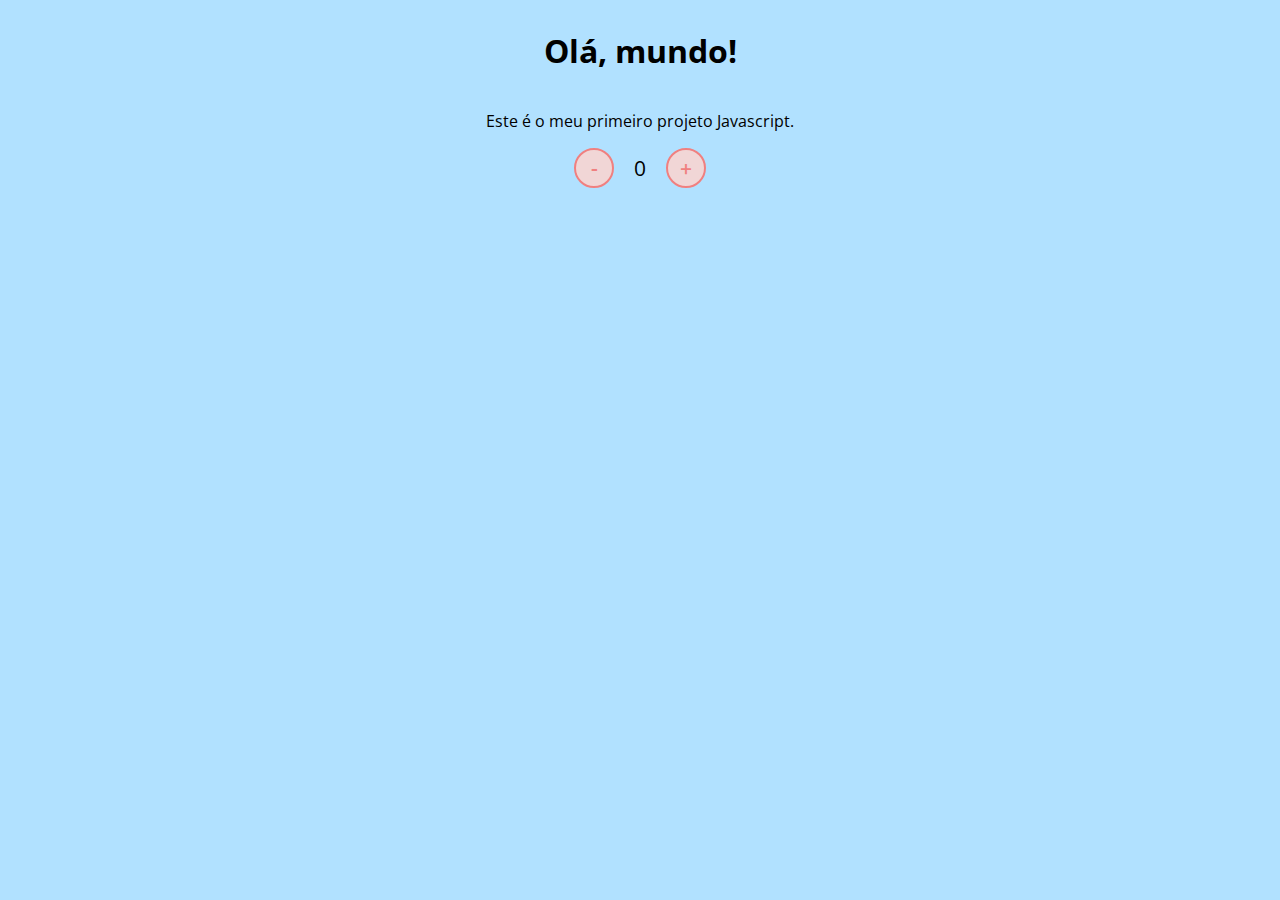
<file: Contador/index.html>
<!DOCTYPE html>
<html lang="en">
<head>
    <meta charset="UTF-8">
    <meta name="viewport" content="width=device-width, initial-scale=1.0">
    <link rel="stylesheet" href="assets/styles.css" />
    <title>Contador</title>
</head>
<body>
    <h1>Olá, mundo!</h1>
    <p>Este é o meu primeiro projeto Javascript.</p>
    <div id="counter">
        <button name="subtrair" onclick="decrement()">-</button>
        <span id="currentNumber">0</span>
        <button name="adicionar" onclick="increment()">+</button>
    </div>
    <script src="assets/scripts.js"></script>
</body>
</html>
</file>
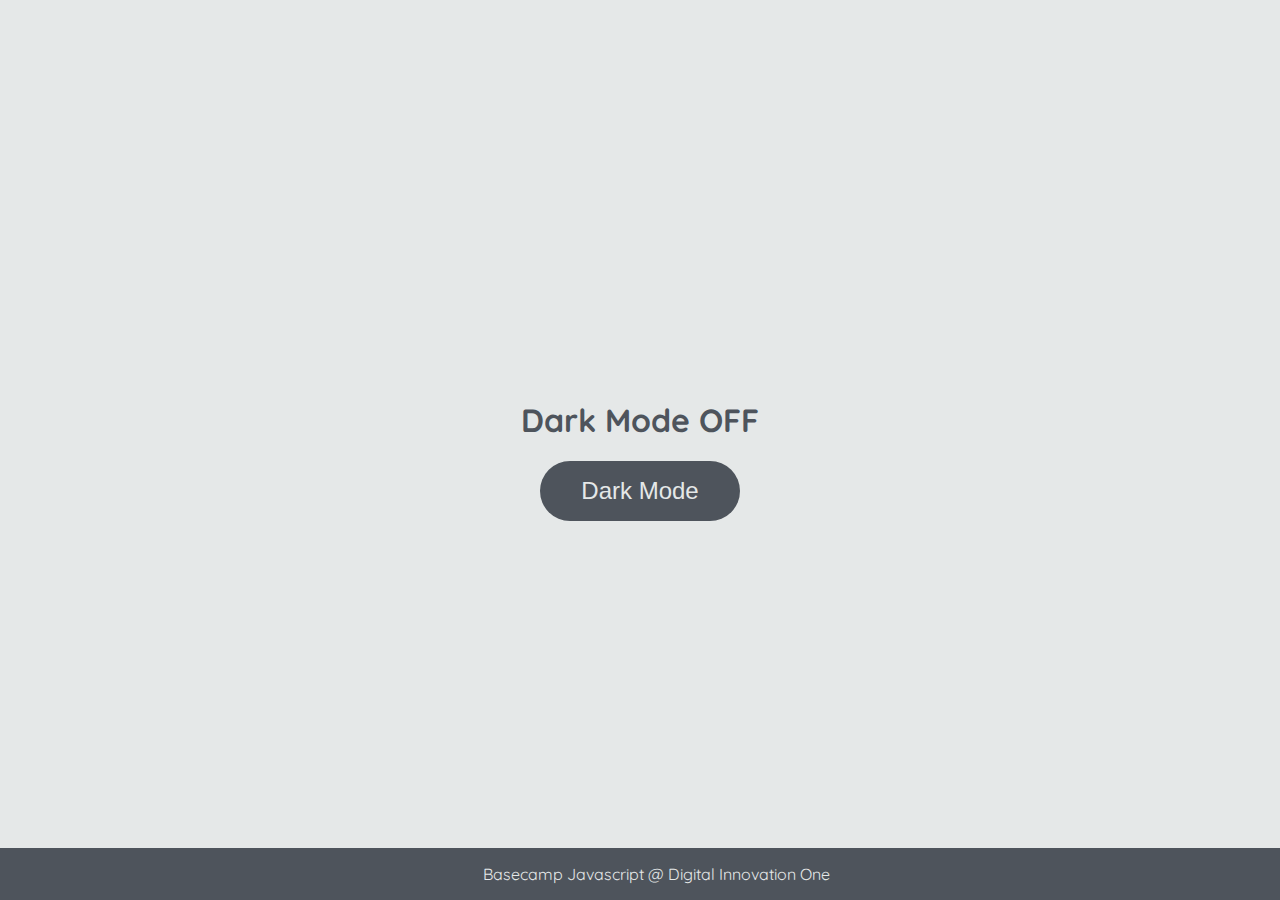
<file: DOM/index.html>
<!DOCTYPE html>
<html lang="en">
	<head>
		<meta charset="UTF-8" />
		<meta http-equiv="X-UA-Compatible" content="IE=edge" />
		<meta name="viewport" content="width=device-width, initial-scale=1.0" />
		<link rel="stylesheet" href="assets/css/styles.css" />
		<title>Dark mode and Light Mode</title>
	</head>
	<body>
		<main>
			<h1 id="page-title">Dark Mode OFF</h1>
			<button aria-label="selecionar-modo" id="mode-selector">Dark Mode</button>
		</main>

		<footer>Basecamp Javascript @ Digital Innovation One</footer>
		<script src="assets/js/scripts.js"></script>
	</body>
</html>
</file>
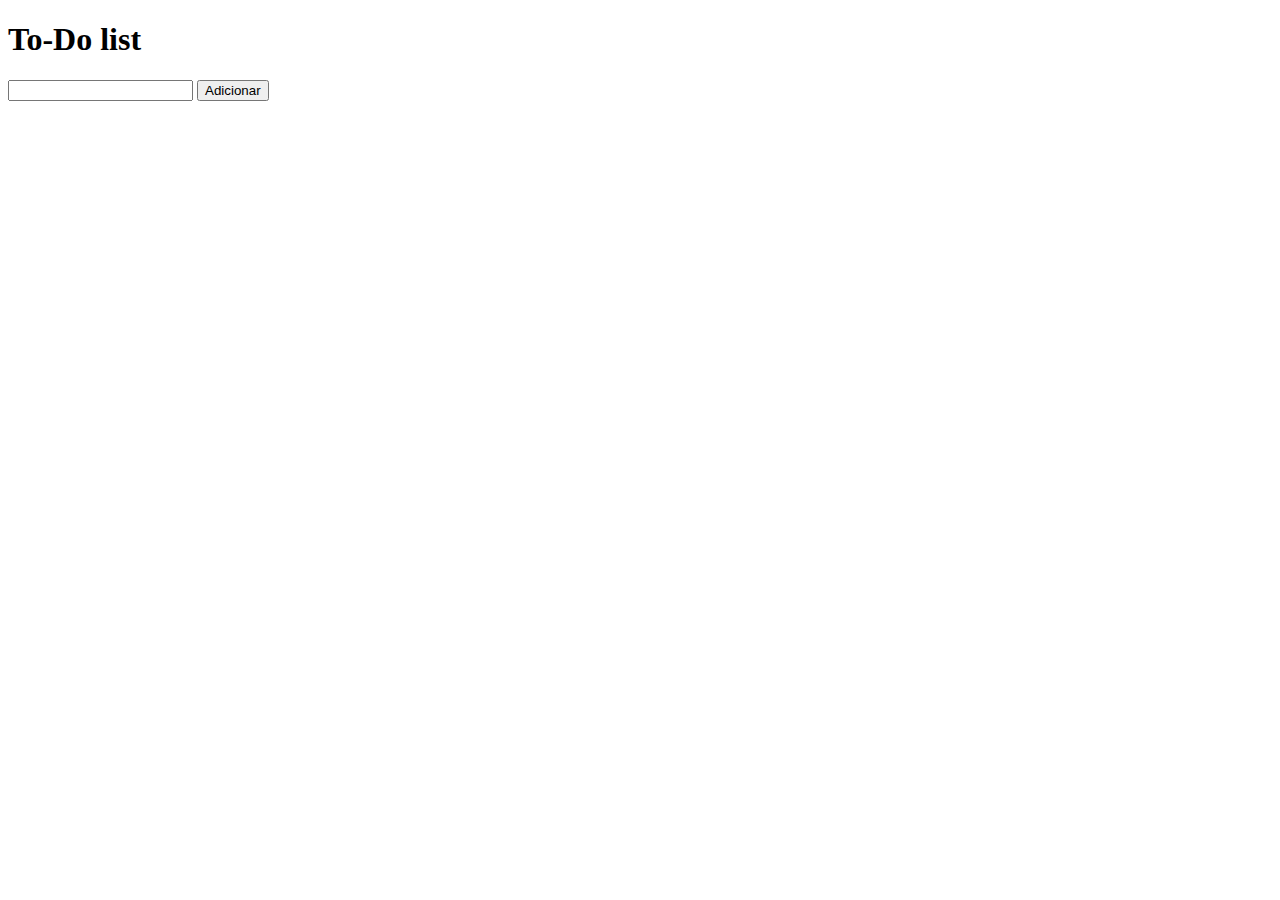
<file: To-do list/index.html>
<!DOCTYPE html>
<html lang="pt-BR">
<head>
    <meta charset="UTF-8">
    <meta http-equiv="X-UA-Compatible" content="IE=edge">
    <meta name="viewport" content="width=device-width, initial-scale=1.0">
    <title>To-do list</title>
    <link rel="stylesheet" href="assets/style.css">
</head>
<body>
    <h1>To-Do list</h1>
    <input type="text" name="tarefa" id="tarefatxt">
    <button id="submit" type="submit">Adicionar</button>
    <div id="listatxt">
    </div>
    <script src="assets/script.js"></script>
</body>
</html>
</file>
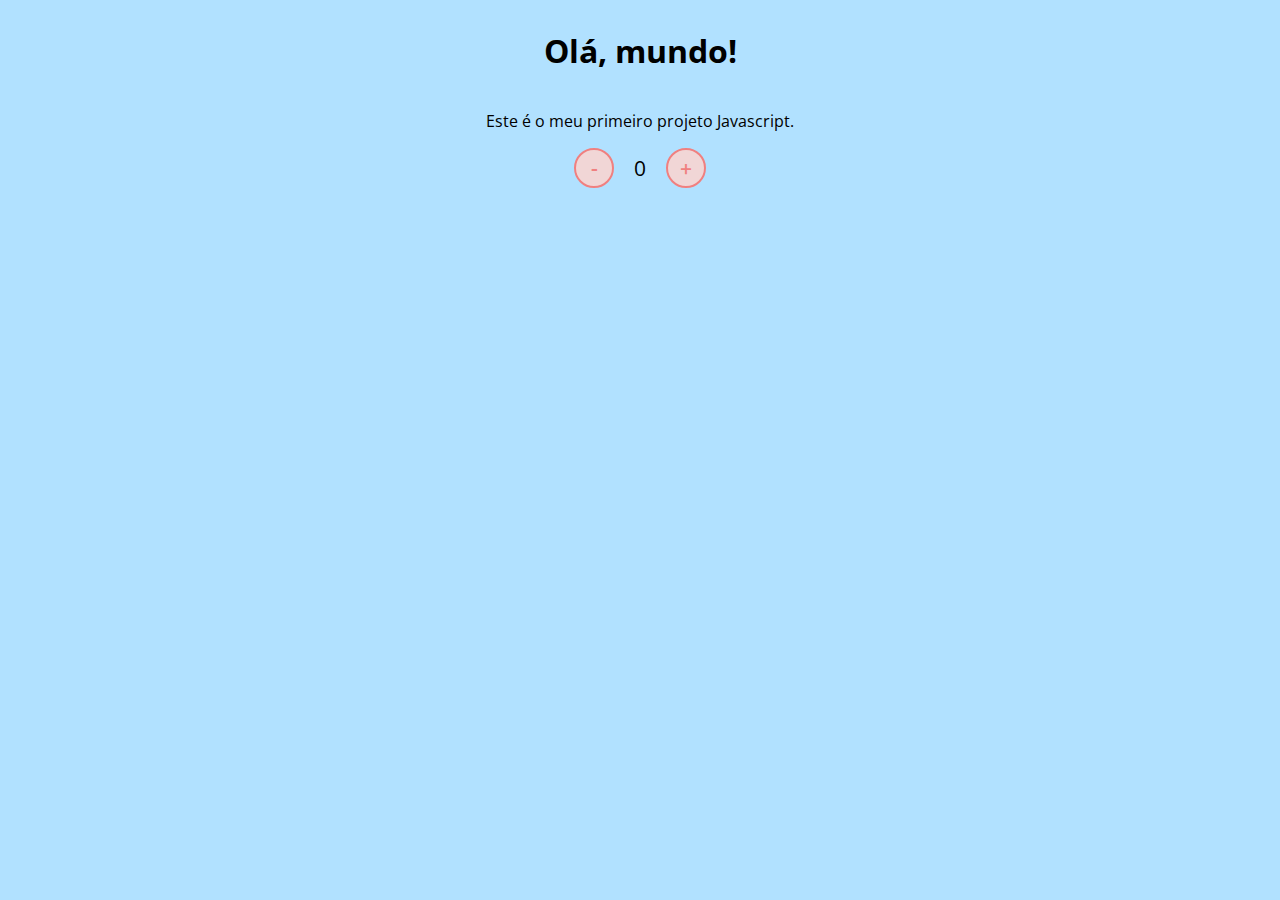
<file: Javascript/Contador/index.html>
<!DOCTYPE html>
<html lang="pt-BR">
<head>
    <meta charset="UTF-8">
    <meta name="viewport" content="width=device-width, initial-scale=1.0">
    <link rel="stylesheet" href="assets/styles.css" />
    <title>Contador</title>
</head>
<body>
    <h1>Olá, mundo!</h1>
    <p>Este é o meu primeiro projeto Javascript.</p>
    <div id="counter">
        <button id="subtrair" name="subtrair">-</button>
        <span id="currentNumber">0</span>
        <button id= "adicionar" name="adicionar">+</button>
    </div>
    <script src="assets/scripts.js"></script>
</body>
</html>
</file>
<file: Contador/assets/styles.css>
@import url('https://fonts.googleapis.com/css2?family=Open+Sans:wght@300;600&display=swap');

* {
    font-family: 'Open Sans', sans-serif;
}

body {
    display: flex;
    align-items: center;
    justify-content: center;
    flex-direction: column;
    background-color: rgb(177, 225, 255);
}

button {
    height: 40px;
    width: 40px;
    border-radius: 50%;
    border: 2px solid lightcoral;
    background-color: rgb(241, 214, 214);
    color: lightcoral;
    font-size: 16pt;
    font-weight: 600;
    text-align: center;
}

#counter {
    display: flex;
}

#currentNumber {
    display: flex;
    align-items: center;
    margin: 0 20px;
    font-size: 16pt;
}
</file>
<file: DOM/assets/css/styles.css>
@import url('https://fonts.googleapis.com/css2?family=Quicksand:wght@300;400;600&display=swap');

body {
	background-color: #e5e8e8;
	color: #4e545c;
	margin: 0;
	font-family: 'Quicksand';
}

body.dark-mode {
	background-color: #000401;
	color: #e5e8e8;
}

main {
	height: 100vh;
	width: 100%;
	display: flex;
	flex-direction: column;
	align-items: center;
	justify-content: center;
}

footer {
	width: 100%;
	background-color: #4e545c;
	padding: 16px;
	color: #e5e8e8;
	position: fixed;
	bottom: 0;
	text-align: center;
	font-weight: 400;
}

footer.dark-mode {
	background-color: #8d9797;
	color: #000401;
}

button {
	border-radius: 40px;
	font-size: 1.5rem;
	height: 60px;
	width: 200px;
	border: none;
	background-color: #4e545c;
	color: #e5e8e8;
	transition: all 0.5s linear;
}

button:hover {
	background-color: #000401;
}

button.dark-mode {
	background-color: #e5e8e8;
	color: #4e545c;
}

button.dark-mode:hover {
	background-color: #4e545c;
	color: #e5e8e8;
}
</file>
<file: To-do list/assets/style.css>
.riscado{
    text-decoration: line-through;
}
</file>
<file: Javascript/Contador/assets/styles.css>
@import url('https://fonts.googleapis.com/css2?family=Open+Sans:wght@300;600&display=swap');

* {
    font-family: 'Open Sans', sans-serif;
}

body {
    display: flex;
    align-items: center;
    justify-content: center;
    flex-direction: column;
    background-color: rgb(177, 225, 255);
}

button {
    height: 40px;
    width: 40px;
    border-radius: 50%;
    border: 2px solid lightcoral;
    background-color: rgb(241, 214, 214);
    color: lightcoral;
    font-size: 16pt;
    font-weight: 600;
    text-align: center;
}

#counter {
    display: flex;
}

#currentNumber {
    display: flex;
    align-items: center;
    margin: 0 20px;
    font-size: 16pt;
}
</file>
